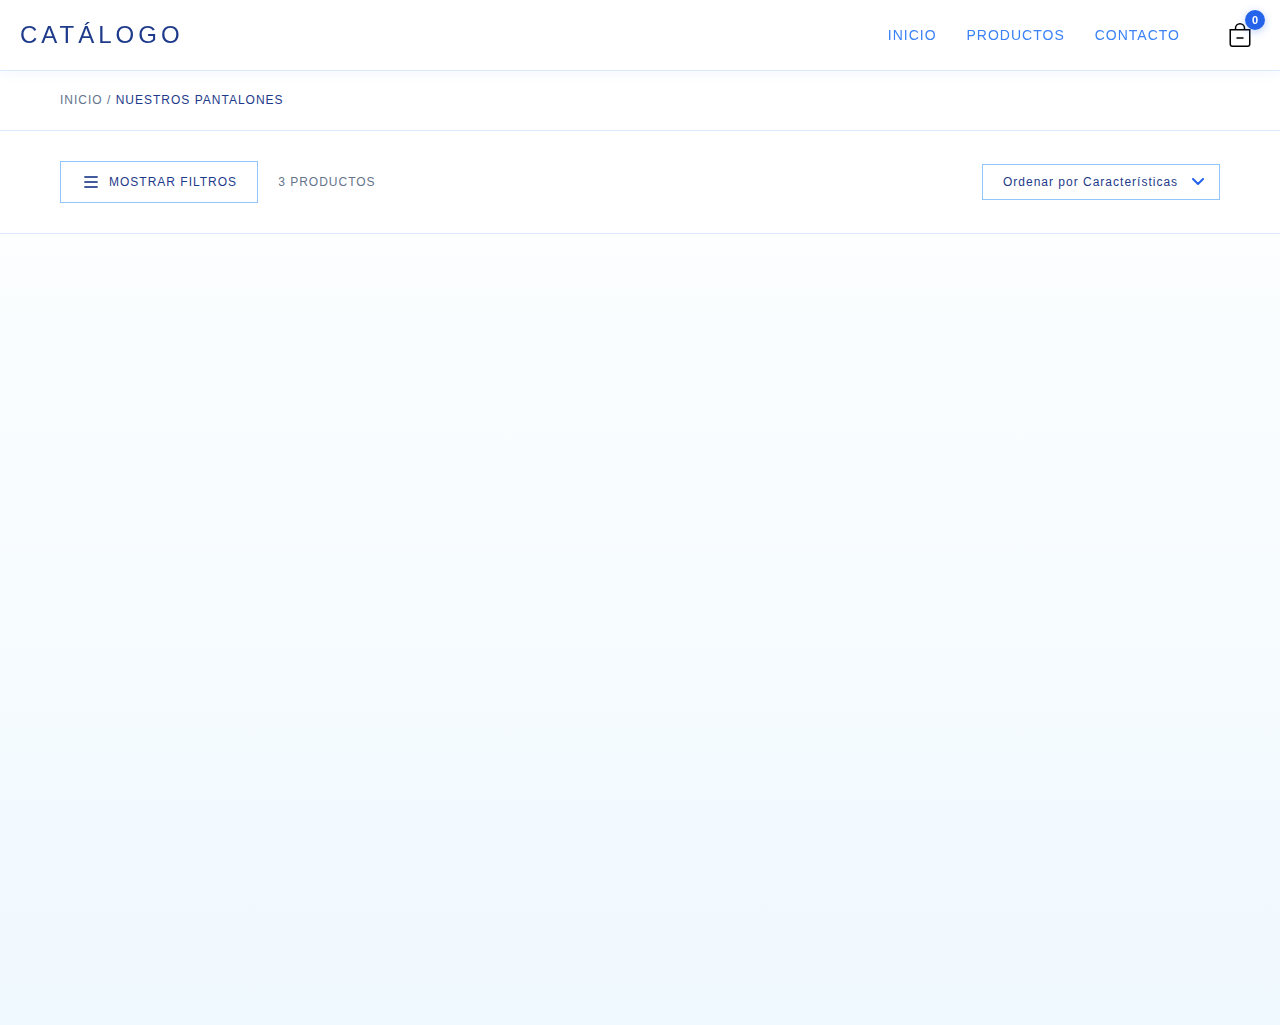
<file: pantalones.html>
<!DOCTYPE html>
<html lang="es">
<head>
    <meta charset="UTF-8">
    <meta name="viewport" content="width=device-width, initial-scale=1.0, maximum-scale=5.0, user-scalable=yes">
    <meta name="description" content="Nuestros Pantalones - Catálogo de Ropa">
    <title>Nuestros Pantalones - Catálogo de Ropa</title>
    <link rel="stylesheet" href="styles.css">
</head>
<body>
    <header>
        <div class="container">
            <h1 class="logo"><a href="index.html" style="text-decoration: none; color: inherit;">CATÁLOGO</a></h1>
            <nav>
                <ul class="nav-menu">
                    <li><a href="index.html">Inicio</a></li>
                    <li><a href="index.html#productos">Productos</a></li>
                    <li><a href="index.html#contacto">Contacto</a></li>
                </ul>
                <button class="cart-btn" id="cartBtn" aria-label="Ver carrito">
                    <img src="Image/carrito.svg" alt="Carrito" class="cart-icon">
                    <span class="cart-count" id="cartCount">0</span>
                </button>
            </nav>
        </div>
    </header>

    <main>
        <!-- Breadcrumb -->
        <section class="breadcrumb-section">
            <div class="container">
                <div class="breadcrumb">
                    <a href="index.html">Inicio</a> / <span>NUESTROS PANTALONES</span>
                </div>
            </div>
        </section>

        <!-- Filters and Sort -->
        <section class="catalog-controls">
            <div class="container">
                <div class="controls-wrapper">
                    <div class="controls-left">
                        <button class="filter-toggle-btn" id="filterToggle">
                            <svg width="20" height="20" viewBox="0 0 24 24" fill="none" stroke="currentColor" stroke-width="2">
                                <line x1="4" y1="6" x2="20" y2="6"></line>
                                <line x1="4" y1="12" x2="20" y2="12"></line>
                                <line x1="4" y1="18" x2="20" y2="18"></line>
                            </svg>
                            Mostrar filtros
                        </button>
                        <span class="products-count" id="productsCount">0 productos</span>
                    </div>
                    <div class="controls-right">
                        <select class="sort-select" id="sortSelect">
                            <option value="default">Ordenar por Características</option>
                            <option value="price-asc">Precio: Menor a Mayor</option>
                            <option value="price-desc">Precio: Mayor a Menor</option>
                            <option value="name-asc">Nombre: A-Z</option>
                            <option value="name-desc">Nombre: Z-A</option>
                        </select>
                    </div>
                </div>
            </div>
        </section>

        <!-- Products Grid -->
        <section class="catalog-products">
            <div class="container">
                <div class="catalog-grid" id="catalogGrid">
                    <!-- Los productos se cargarán dinámicamente -->
                </div>
            </div>
        </section>

        <!-- Sección de Detalle del Producto -->
        <section class="product-detail" id="productDetail" style="display: none;">
            <div class="container">
                <button class="close-detail-btn" id="closeDetailBtn">&times;</button>
                <div class="detail-content">
                    <div class="detail-images">
                        <div class="main-image-container">
                            <div class="main-image" id="mainImage"></div>
                        </div>
                        <div class="thumbnail-images" id="thumbnailImages">
                            <!-- Las miniaturas se cargarán dinámicamente -->
                        </div>
                    </div>
                    <div class="detail-info">
                        <div class="detail-category" id="detailCategory"></div>
                        <h2 class="detail-name" id="detailName"></h2>
                        <div class="detail-price" id="detailPrice"></div>
                        <div class="detail-description" id="detailDescription"></div>
                        <button class="detail-add-to-cart-btn" id="detailAddToCartBtn" aria-label="Agregar al carrito">
                            <img src="Image/carrito.svg" alt="Carrito" class="detail-cart-icon">
                            <span>Añadir al carrito</span>
                        </button>
                    </div>
                </div>
            </div>
        </section>
    </main>

    <footer>
        <div class="container">
            <p>&copy; 2024 Catálogo de Ropa. Todos los derechos reservados.</p>
        </div>
    </footer>

    <script src="script.js"></script>
    <script>
        // Configurar categoría para esta página
        const CATEGORIA_PAGINA = 'pantalones';
        document.addEventListener('DOMContentLoaded', () => {
            if (typeof renderizarCatalogoCompleto === 'function') {
                renderizarCatalogoCompleto(CATEGORIA_PAGINA);
            }
        });
    </script>

    <!-- Modal del Carrito -->
    <div class="cart-modal" id="cartModal">
        <div class="cart-modal-overlay"></div>
        <div class="cart-modal-content">
            <div class="cart-modal-header">
                <h2 class="cart-modal-title">CARRITO DE COMPRAS</h2>
                <button class="cart-close-btn" id="closeCartBtn" aria-label="Cerrar carrito">&times;</button>
            </div>
            <div class="cart-items" id="cartItems">
                <!-- Los items del carrito se cargarán dinámicamente -->
            </div>
            <div class="cart-footer">
                <div class="cart-total">
                    <span class="cart-total-label">Total:</span>
                    <span class="cart-total-amount" id="cartTotal">$0</span>
                </div>
                <button class="cart-checkout-btn" id="checkoutBtn">CONSULTAR TALLES</button>
            </div>
        </div>
    </div>
</body>
</html>
</file>
<file: styles.css>
* {
    margin: 0;
    padding: 0;
    box-sizing: border-box;
}

*,
*::before,
*::after {
    box-sizing: border-box;
}

:root {
    /* Colores base - Paleta azul, celeste y blanco */
    --color-white: #ffffff;
    --color-black: #1e3a8a;
    --color-off-white: #f0f9ff;
    --color-cream: #f8fafc;
    
    /* Tonos azules y celestes */
    --color-blue-light: #dbeafe;
    --color-blue-medium: #93c5fd;
    --color-blue-dark: #3b82f6;
    --color-blue-deep: #2563eb;
    --color-blue-deeper: #1e40af;
    
    /* Celestes */
    --color-sky-light: #e0f2fe;
    --color-sky-medium: #60a5fa;
    --color-sky-dark: #0ea5e9;
    
    /* Grises suaves con tono azulado */
    --color-gray-light: #f1f5f9;
    --color-gray-medium: #64748b;
    --color-gray-dark: #334155;
    --color-gray-border: #cbd5e1;
    --color-gray-subtle: #f8fafc;
    
    /* Acentos - azules vibrantes */
    --color-accent: #2563eb;
    --color-accent-hover: #1e40af;
    --color-accent-light: #3b82f6;
    --color-text-primary: #1e3a8a;
    --color-text-secondary: #3b82f6;
    --color-text-muted: #64748b;
    
    /* Sombras suaves con tono azulado */
    --shadow-sm: 0 2px 8px rgba(37, 99, 235, 0.08);
    --shadow-md: 0 4px 16px rgba(37, 99, 235, 0.12);
    --shadow-lg: 0 8px 24px rgba(37, 99, 235, 0.16);
}

body {
    font-family: -apple-system, BlinkMacSystemFont, 'Segoe UI', Roboto, 'Helvetica Neue', Arial, sans-serif;
    background: linear-gradient(180deg, #ffffff 0%, #f0f9ff 100%);
    color: var(--color-text-primary);
    line-height: 1.6;
    width: 100%;
    max-width: 100vw;
    overflow-x: hidden;
    box-sizing: border-box;
    margin: 0;
    padding: 0;
}

main {
    width: 100%;
    max-width: 100%;
    box-sizing: border-box;
    overflow-x: hidden;
}

/* Animaciones de Scroll */
@keyframes fadeInUp {
    from {
        opacity: 0;
        transform: translateY(30px);
    }
    to {
        opacity: 1;
        transform: translateY(0);
    }
}

@keyframes fadeIn {
    from {
        opacity: 0;
    }
    to {
        opacity: 1;
    }
}

@keyframes slideInLeft {
    from {
        opacity: 0;
        transform: translateX(-30px);
    }
    to {
        opacity: 1;
        transform: translateX(0);
    }
}

@keyframes slideInRight {
    from {
        opacity: 0;
        transform: translateX(30px);
    }
    to {
        opacity: 1;
        transform: translateX(0);
    }
}

@keyframes scaleIn {
    from {
        opacity: 0;
        transform: scale(0.9);
    }
    to {
        opacity: 1;
        transform: scale(1);
    }
}

/* Animación de parpadeo neon - efecto LED que falla */
@keyframes flicker {
    0% {
        opacity: 1;
    }
    1% {
        opacity: 0;
    }
    2% {
        opacity: 1;
    }
    3% {
        opacity: 0;
    }
    4% {
        opacity: 1;
    }
    5% {
        opacity: 0;
    }
    6% {
        opacity: 1;
    }
    7% {
        opacity: 0;
    }
    8% {
        opacity: 1;
    }
    15% {
        opacity: 1;
    }
    16% {
        opacity: 0;
    }
    17% {
        opacity: 1;
    }
    18% {
        opacity: 0;
    }
    19% {
        opacity: 1;
    }
    30% {
        opacity: 1;
    }
    31% {
        opacity: 0;
    }
    32% {
        opacity: 1;
    }
    50% {
        opacity: 1;
    }
    51% {
        opacity: 0;
    }
    52% {
        opacity: 1;
    }
    53% {
        opacity: 0;
    }
    54% {
        opacity: 1;
    }
    70% {
        opacity: 1;
    }
    71% {
        opacity: 0;
    }
    72% {
        opacity: 1;
    }
    85% {
        opacity: 1;
    }
    86% {
        opacity: 0;
    }
    87% {
        opacity: 1;
    }
    88% {
        opacity: 0;
    }
    89% {
        opacity: 1;
    }
    100% {
        opacity: 1;
    }
}

/* Clases para animaciones */
.animate-on-scroll {
    opacity: 0;
}

.animate-fade-in-up {
    animation: fadeInUp 0.8s ease-out forwards;
}

.animate-fade-in {
    animation: fadeIn 0.8s ease-out forwards;
}

.animate-slide-in-left {
    animation: slideInLeft 0.8s ease-out forwards;
}

.animate-slide-in-right {
    animation: slideInRight 0.8s ease-out forwards;
}

.animate-scale-in {
    animation: scaleIn 0.6s ease-out forwards;
}

/* Delay para animaciones escalonadas */
.animate-delay-1 {
    animation-delay: 0.1s;
}

.animate-delay-2 {
    animation-delay: 0.2s;
}

.animate-delay-3 {
    animation-delay: 0.3s;
}

.animate-delay-4 {
    animation-delay: 0.4s;
}

.container {
    max-width: 1200px;
    margin: 0 auto;
    padding: 0 20px;
    width: 100%;
    box-sizing: border-box;
}

@media (max-width: 480px) {
    .container {
        padding: 0 15px;
    }
}

/* Header */
header {
    background-color: var(--color-white);
    border-bottom: 1px solid var(--color-blue-light);
    padding: 15px 0;
    position: sticky;
    top: 0;
    z-index: 100;
    box-shadow: 0 2px 12px rgba(37, 99, 235, 0.06);
    width: 100%;
}

header .container {
    display: flex;
    justify-content: space-between;
    align-items: center;
    flex-wrap: wrap;
    width: 100%;
    max-width: 100%;
    box-sizing: border-box;
}

header nav {
    display: flex;
    align-items: center;
    gap: 20px;
}

.logo {
    font-size: 24px;
    font-weight: 300;
    letter-spacing: 4px;
    color: var(--color-text-primary);
}

.nav-menu {
    display: flex;
    list-style: none;
    gap: 30px;
    margin: 0;
    padding: 0;
}

.nav-menu li {
    margin: 0;
}

.nav-menu a {
    text-decoration: none;
    color: var(--color-text-secondary);
    font-size: 14px;
    letter-spacing: 1px;
    text-transform: uppercase;
    transition: color 0.3s ease;
    white-space: nowrap;
}

.nav-menu a:hover,
.nav-menu a.active {
    color: var(--color-text-primary);
}

/* Botón de Carrito */
.cart-btn {
    background: none;
    border: none;
    cursor: pointer;
    position: relative;
    display: flex;
    align-items: center;
    justify-content: center;
    padding: 8px;
    transition: transform 0.3s ease;
    margin-left: 20px;
}

.cart-btn:hover {
    transform: scale(1.1);
}

.cart-icon {
    width: 24px;
    height: 24px;
    color: var(--color-accent);
}

.cart-count {
    position: absolute;
    top: -5px;
    right: -5px;
    background: linear-gradient(135deg, var(--color-accent) 0%, var(--color-blue-deep) 100%);
    color: var(--color-white);
    border-radius: 50%;
    width: 20px;
    height: 20px;
    display: flex;
    align-items: center;
    justify-content: center;
    font-size: 11px;
    font-weight: 600;
    box-shadow: 0 2px 8px rgba(37, 99, 235, 0.3);
}

@media (max-width: 480px) {
    .cart-btn {
        margin-left: 0;
    }
    
    header nav {
        margin-left: auto;
    }

    .cart-icon {
        width: 20px;
        height: 20px;
    }

    .cart-count {
        width: 18px;
        height: 18px;
        font-size: 10px;
    }
}

/* Hero Section */
.hero {
    padding: 80px 0;
    text-align: center;
    background: linear-gradient(135deg, #ffffff 0%, #e0f2fe 50%, #dbeafe 100%);
    background-image: url('Image/banner.jpeg');
    background-size: 400px auto;
    background-position: center center;
    background-repeat: no-repeat;
    display: flex;
    align-items: center;
    justify-content: center;
    width: 100%;
    max-width: 100%;
    box-sizing: border-box;
    position: relative;
}

.hero::before {
    content: '';
    position: absolute;
    top: 0;
    left: 0;
    right: 0;
    bottom: 0;
    background: rgba(0, 0, 0, 0.7);
    z-index: 1;
    pointer-events: none;
}

.hero .container {
    display: flex;
    flex-direction: column;
    align-items: center;
    justify-content: center;
    width: 100%;
    max-width: 100%;
    box-sizing: border-box;
    position: relative;
    z-index: 2;
}

.hero h2 {
    font-size: 48px;
    font-weight: 300;
    letter-spacing: 8px;
    margin-bottom: 10px;
    color: #fff;
    text-transform: uppercase;
    opacity: 1;
    /* EFECTO NEÓN */
    text-shadow:
        0 0 5px #0ff,
        0 0 10px #0ff,
        0 0 20px #0ff,
        0 0 40px #0ff,
        0 0 80px #0ff;
    /* ANIMACIÓN DE FALLA - parpadeo cada 2 segundos */
    animation: flicker 2s infinite;
}

.hero p {
    opacity: 1;
}

.hero p {
    font-size: 16px;
    color: #fff;
    letter-spacing: 2px;
    text-transform: uppercase;
    opacity: 1;
    /* EFECTO NEÓN MÁS SUAVE */
    text-shadow:
        0 0 3px #0ff,
        0 0 6px #0ff,
        0 0 12px #0ff,
        0 0 24px #0ff;
    /* ANIMACIÓN DE FALLA - parpadeo cada 2 segundos */
    animation: flicker 2s infinite;
    animation-delay: 0.2s;
}

@media (max-width: 768px) {
    .hero {
        min-height: 40vh;
        aspect-ratio: 16 / 9;
    }

    .hero .container {
        padding: 50px 20px;
    }
}

@media (max-width: 480px) {
    .hero {
        padding: 20px 0;
        min-height: auto;
    }
}

/* Filters */
.filters {
    padding: 40px 0;
    background: linear-gradient(180deg, #f0f9ff 0%, #ffffff 100%);
    border-bottom: 1px solid var(--color-blue-light);
}

.filter-group {
    opacity: 0;
    display: flex;
    justify-content: center;
    align-items: center;
    gap: 10px;
    flex-wrap: wrap;
    width: 100%;
    max-width: 100%;
    box-sizing: border-box;
    margin: 0 auto;
    padding: 0;
}

.filter-btn {
    background-color: var(--color-white);
    border: 1px solid var(--color-blue-medium);
    padding: 10px 24px;
    font-size: 12px;
    letter-spacing: 1px;
    text-transform: uppercase;
    color: var(--color-text-secondary);
    cursor: pointer;
    transition: all 0.3s ease;
    white-space: nowrap;
    min-width: fit-content;
    text-decoration: none;
    display: inline-block;
}

.filter-btn:hover {
    background: linear-gradient(135deg, var(--color-accent) 0%, var(--color-blue-deep) 100%);
    color: var(--color-white);
    border-color: var(--color-accent);
    box-shadow: var(--shadow-md);
    transform: translateY(-2px);
}

.filter-btn.active {
    background: linear-gradient(135deg, var(--color-accent) 0%, var(--color-blue-deep) 100%);
    color: var(--color-white);
    border-color: var(--color-accent);
    box-shadow: var(--shadow-md);
}

@media (max-width: 768px) {
    .filters {
        padding: 30px 0;
    }
}

@media (max-width: 480px) {
    .filters {
        padding: 25px 0;
    }
}

/* Products Grid */
.products {
    padding: 60px 0;
    min-height: 60vh;
    position: relative;
    display: flex;
    flex-direction: column;
    align-items: center;
    width: 100%;
    max-width: 100%;
    box-sizing: border-box;
    overflow-x: hidden;
}

.category-section {
    margin-bottom: 80px;
    display: flex;
    flex-direction: column;
    align-items: center;
    justify-content: center;
    width: 100%;
    max-width: 100%;
    box-sizing: border-box;
    padding: 0;
}

.category-section:last-child {
    margin-bottom: 0;
}

.category-title {
    font-size: 28px;
    font-weight: 300;
    letter-spacing: 4px;
    color: var(--color-text-primary);
    margin-bottom: 30px;
    text-transform: uppercase;
    opacity: 0;
    text-align: center;
    width: 100%;
    display: block;
}

.products-carousel-wrapper {
    position: relative;
    display: flex;
    align-items: center;
    justify-content: center;
    gap: 20px;
    width: 100%;
    max-width: 100%;
    margin: 0 auto;
    padding: 0;
    box-sizing: border-box;
}

.products-carousel {
    display: flex;
    gap: 30px;
    overflow-x: auto;
    scroll-behavior: smooth;
    scrollbar-width: none;
    -ms-overflow-style: none;
    flex: 1;
    padding: 20px 0;
    -webkit-overflow-scrolling: touch;
    justify-content: flex-start;
    align-items: center;
    min-width: 0;
    box-sizing: border-box;
}

/* Centrar productos cuando caben todos en pantalla - se maneja con JS */
.products-carousel.centered {
    justify-content: center;
}

.products-carousel::-webkit-scrollbar {
    display: none;
}

.carousel-btn {
    background-color: var(--color-white);
    border: 1px solid var(--color-blue-medium);
    width: 50px;
    height: 50px;
    border-radius: 50%;
    display: flex;
    align-items: center;
    justify-content: center;
    cursor: pointer;
    transition: all 0.3s ease;
    color: var(--color-accent);
    flex-shrink: 0;
    z-index: 10;
    box-shadow: var(--shadow-sm);
    position: relative;
    margin: 0;
}

.carousel-btn:hover {
    background: linear-gradient(135deg, var(--color-accent) 0%, var(--color-blue-deep) 100%);
    color: var(--color-white);
    border-color: var(--color-accent);
    transform: scale(1.1);
    box-shadow: var(--shadow-md);
}

.carousel-btn:active {
    transform: scale(0.95);
}

.carousel-btn svg {
    width: 20px;
    height: 20px;
}

.products-grid {
    display: flex;
    gap: 30px;
    min-width: fit-content;
    justify-content: center;
    align-items: center;
}

/* Grid completo para chaquetas y accesorios */
.products-grid-full {
    display: grid !important;
    grid-template-columns: repeat(auto-fill, minmax(280px, 1fr));
    gap: 30px;
    overflow-x: visible !important;
    padding: 20px;
    max-width: 1400px;
    width: 100%;
    justify-items: center;
    margin: 0 auto;
}

.products-carousel-wrapper.grid-mode {
    max-width: 100%;
    width: 100%;
    padding: 0 20px;
    display: flex;
    justify-content: center;
    align-items: center;
    margin: 0 auto;
}

.products-carousel-wrapper.grid-mode .products-carousel {
    width: 100%;
    max-width: 100%;
    margin: 0 auto;
}

@media (max-width: 1200px) {
    .products-grid-full {
        grid-template-columns: repeat(auto-fill, minmax(250px, 1fr));
        gap: 25px;
        justify-items: center;
        max-width: 100%;
    }
}

@media (max-width: 768px) {
    .products-grid-full {
        grid-template-columns: repeat(auto-fill, minmax(200px, 1fr));
        gap: 20px;
        padding: 15px;
        justify-items: center;
        max-width: 100%;
    }
    
    .products-carousel-wrapper.grid-mode {
        padding: 0 15px;
        justify-content: center;
    }
}

@media (max-width: 480px) {
    .products-grid-full {
        grid-template-columns: repeat(auto-fill, minmax(160px, 1fr));
        gap: 15px;
        padding: 10px;
        justify-items: center;
        max-width: 100%;
    }
    
    .products-carousel-wrapper.grid-mode {
        padding: 0 10px;
        justify-content: center;
    }
    
    .products-grid-full .product-card {
        min-width: 100%;
        max-width: 100%;
    }
}

@media (max-width: 768px) {
    .products {
        padding: 40px 0;
    }

    .category-section {
        margin-bottom: 60px;
        align-items: center;
        justify-content: center;
    }

    .category-title {
        font-size: 22px;
        letter-spacing: 3px;
        margin-bottom: 20px;
        text-align: center;
    }

    .products-carousel-wrapper {
        gap: 10px;
        padding: 0 10px;
        box-sizing: border-box;
    }
    
    .products-carousel {
        padding: 20px 10px;
    }

    .carousel-btn {
        width: 40px;
        height: 40px;
    }

    .carousel-btn svg {
        width: 16px;
        height: 16px;
    }

    .products-carousel {
        gap: 20px;
    }

    .product-card {
        min-width: 240px;
        max-width: 240px;
    }
}

@media (max-width: 480px) {
    .products {
        padding: 30px 0;
    }

    .category-section {
        margin-bottom: 50px;
        align-items: center;
        justify-content: center;
    }

    .category-title {
        font-size: 18px;
        letter-spacing: 2px;
        margin-bottom: 15px;
        text-align: center;
    }

    .products-carousel-wrapper {
        gap: 0;
        padding: 0;
        box-sizing: border-box;
        width: 100%;
        max-width: 100%;
        position: relative;
    }
    
    .products-carousel {
        padding: 20px 50px;
        justify-content: flex-start;
        scroll-snap-type: x mandatory;
        -webkit-overflow-scrolling: touch;
        overflow-x: auto;
        scroll-padding: 0 50px;
        width: 100%;
    }

    .carousel-btn {
        width: 35px;
        height: 35px;
        flex-shrink: 0;
        z-index: 10;
        position: absolute;
        top: 50%;
        transform: translateY(-50%);
    }

    .carousel-btn-left {
        left: 5px;
    }

    .carousel-btn-right {
        right: 5px;
    }

    .carousel-btn svg {
        width: 14px;
        height: 14px;
    }

    .products-carousel {
        gap: 20px;
    }

    .product-card {
        min-width: calc(100vw - 100px);
        max-width: calc(100vw - 100px);
        width: calc(100vw - 100px);
        scroll-snap-align: center;
        flex-shrink: 0;
    }
}

.product-card {
    background-color: var(--color-white);
    border: 1px solid var(--color-blue-light);
    overflow: hidden;
    transition: transform 0.3s ease, box-shadow 0.3s ease, border-color 0.3s ease;
    cursor: pointer;
    opacity: 0;
    min-width: 280px;
    max-width: 280px;
    flex-shrink: 0;
    box-shadow: var(--shadow-sm);
}

.product-card:hover {
    transform: translateY(-5px);
    box-shadow: 0 8px 32px rgba(37, 99, 235, 0.2);
    border-color: var(--color-blue-medium);
}

.product-image {
    width: 100%;
    height: 350px;
    background: linear-gradient(135deg, #f0f9ff 0%, #e0f2fe 100%);
    display: flex;
    align-items: center;
    justify-content: center;
    position: relative;
    overflow: hidden;
}

.product-image img {
    width: 100%;
    height: 100%;
    object-fit: cover;
    object-position: center;
}

.product-info {
    padding: 24px;
}

.product-category {
    font-size: 11px;
    letter-spacing: 2px;
    text-transform: uppercase;
    color: var(--color-text-muted);
    margin-bottom: 8px;
}

.product-name {
    font-size: 18px;
    font-weight: 400;
    color: var(--color-text-primary);
    margin-bottom: 12px;
    letter-spacing: 0.5px;
}

.product-price {
    font-size: 16px;
    color: var(--color-text-primary);
    font-weight: 300;
    letter-spacing: 1px;
}

@media (max-width: 480px) {
    .product-info {
        padding: 20px;
    }

    .product-name {
        font-size: 16px;
    }

    .product-price {
        font-size: 14px;
    }
}

/* Product Detail Section */
.product-detail {
    background-color: var(--color-white);
    padding: 60px 0;
    border-top: 1px solid var(--color-gray-border);
    margin-top: 40px;
}

.close-detail-btn {
    background: none;
    border: none;
    font-size: 36px;
    color: var(--color-gray-dark);
    cursor: pointer;
    float: right;
    line-height: 1;
    padding: 0;
    width: 40px;
    height: 40px;
    display: flex;
    align-items: center;
    justify-content: center;
    transition: color 0.3s ease;
    margin-bottom: 20px;
}

.close-detail-btn:hover {
    color: var(--color-accent);
}

.detail-content {
    display: grid;
    grid-template-columns: 1fr 1fr;
    gap: 60px;
    clear: both;
    padding-top: 20px;
}

.detail-images {
    display: flex;
    flex-direction: column;
    gap: 20px;
}

.main-image-container {
    width: 100%;
}

.main-image {
    width: 100%;
    height: 600px;
    background: linear-gradient(135deg, #f0f9ff 0%, #e0f2fe 100%);
    display: flex;
    align-items: center;
    justify-content: center;
    position: relative;
    overflow: hidden;
    border: 1px solid var(--color-blue-light);
}

.main-image img {
    width: 100%;
    height: 100%;
    object-fit: cover;
    object-position: center;
}

.thumbnail-images {
    display: flex;
    gap: 15px;
    overflow-x: auto;
    padding: 10px 0;
    -webkit-overflow-scrolling: touch;
    scrollbar-width: thin;
    scrollbar-color: var(--color-blue-medium) var(--color-blue-light);
}

.thumbnail-images::-webkit-scrollbar {
    height: 4px;
}

.thumbnail-images::-webkit-scrollbar-track {
    background: var(--color-blue-light);
}

.thumbnail-images::-webkit-scrollbar-thumb {
    background: var(--color-blue-medium);
    border-radius: 2px;
}

.thumbnail {
    min-width: 120px;
    height: 120px;
    background: linear-gradient(135deg, #f0f9ff 0%, #e0f2fe 100%);
    border: 2px solid var(--color-blue-light);
    display: flex;
    align-items: center;
    justify-content: center;
    cursor: pointer;
    transition: all 0.3s ease;
    position: relative;
    overflow: hidden;
    flex-shrink: 0;
}

.thumbnail img {
    width: 100%;
    height: 100%;
    object-fit: cover;
    object-position: center;
}

.thumbnail:hover {
    border-color: var(--color-accent);
    transform: scale(1.05);
}

.thumbnail.active {
    border-color: var(--color-accent);
    border-width: 2px;
    box-shadow: 0 0 0 2px var(--color-blue-light);
}

.detail-info {
    display: flex;
    flex-direction: column;
    gap: 20px;
}

.detail-category {
    font-size: 11px;
    letter-spacing: 2px;
    text-transform: uppercase;
    color: var(--color-gray-medium);
}

.detail-name {
    font-size: 36px;
    font-weight: 300;
    letter-spacing: 2px;
    color: var(--color-text-primary);
    margin: 0;
}

.detail-price-wrapper {
    display: flex;
    align-items: center;
    gap: 20px;
    flex-wrap: wrap;
}

.detail-price {
    font-size: 24px;
    color: var(--color-accent);
    font-weight: 300;
    letter-spacing: 1px;
    margin: 0;
}

.detail-add-to-cart-btn {
    display: flex;
    align-items: center;
    gap: 10px;
    padding: 12px 24px;
    background: linear-gradient(135deg, var(--color-accent) 0%, var(--color-blue-deep) 100%);
    border: none;
    color: var(--color-white);
    font-size: 14px;
    font-weight: 500;
    letter-spacing: 1px;
    margin-top: 20px;
    text-transform: uppercase;
    cursor: pointer;
    transition: all 0.3s ease;
    border-radius: 8px;
    box-shadow: var(--shadow-md);
}

.detail-add-to-cart-btn:hover {
    transform: translateY(-2px);
    box-shadow: var(--shadow-lg);
}

.detail-add-to-cart-btn:active {
    transform: translateY(0);
}

.detail-cart-icon {
    width: 20px;
    height: 20px;
    fill: currentColor;
}

.detail-description {
    font-size: 16px;
    line-height: 1.8;
    color: var(--color-text-muted);
    margin-top: 10px;
}

/* Responsive para Product Detail */
@media (max-width: 968px) {
    .detail-content {
        grid-template-columns: 1fr;
        gap: 40px;
    }

    .main-image {
        height: 500px;
    }
}

@media (max-width: 768px) {
    .product-detail {
        padding: 40px 0;
    }

    .detail-content {
        gap: 30px;
    }

    .main-image {
        height: 400px;
    }

    .detail-name {
        font-size: 28px;
    }

    .detail-price {
        font-size: 20px;
    }

    .detail-price-wrapper {
        flex-direction: column;
        align-items: flex-start;
        gap: 15px;
    }

    .detail-add-to-cart-btn {
        width: 100%;
        justify-content: center;
    }

    .thumbnail {
        min-width: 100px;
        height: 100px;
    }
}

@media (max-width: 480px) {
    .product-detail {
        padding: 30px 0;
    }

    .close-detail-btn {
        font-size: 28px;
        width: 35px;
        height: 35px;
    }

    .detail-content {
        gap: 25px;
    }

    .main-image {
        height: 300px;
    }

    .main-image span {
        font-size: 12px;
    }

    .detail-name {
        font-size: 22px;
        letter-spacing: 1px;
    }

    .detail-price {
        font-size: 18px;
    }

    .detail-price-wrapper {
        flex-direction: column;
        align-items: flex-start;
        gap: 12px;
    }

    .detail-add-to-cart-btn {
        width: 100%;
        padding: 10px 20px;
        font-size: 13px;
    }

    .detail-cart-icon {
        width: 18px;
        height: 18px;
    }

    .detail-description {
        font-size: 14px;
        line-height: 1.6;
    }

    .thumbnail {
        min-width: 80px;
        height: 80px;
    }


    .thumbnail-images {
        gap: 10px;
    }
}

/* Contact Section */
.contact-section {
    padding: 80px 0;
    background: linear-gradient(180deg, #ffffff 0%, #f0f9ff 100%);
    border-top: 1px solid var(--color-blue-light);
    opacity: 0;
}

.contact-section.animate-fade-in-up {
    opacity: 1;
}

.contact-title {
    font-size: 32px;
    font-weight: 300;
    letter-spacing: 4px;
    color: var(--color-text-primary);
    text-align: center;
    margin-bottom: 15px;
    text-transform: uppercase;
}

.contact-subtitle {
    font-size: 16px;
    color: var(--color-text-muted);
    text-align: center;
    margin-bottom: 40px;
    letter-spacing: 1px;
}

.contact-links {
    display: flex;
    justify-content: center;
    align-items: center;
    gap: 40px;
    flex-wrap: wrap;
}

.contact-link {
    display: flex;
    flex-direction: column;
    align-items: center;
    justify-content: center;
    gap: 15px;
    padding: 30px 40px;
    background-color: var(--color-white);
    border: 2px solid var(--color-blue-medium);
    border-radius: 12px;
    text-decoration: none;
    color: var(--color-text-primary);
    transition: all 0.3s ease;
    min-width: 180px;
    box-shadow: var(--shadow-sm);
}

.contact-link:hover {
    transform: translateY(-5px);
    box-shadow: var(--shadow-md);
    border-color: var(--color-accent);
    background: linear-gradient(135deg, var(--color-white) 0%, var(--color-off-white) 100%);
}

.contact-link.contact-whatsapp:hover {
    border-color: #25D366;
    background: linear-gradient(135deg, #ffffff 0%, #dcf8c6 100%);
}

.contact-link.contact-instagram:hover {
    border-color: #E4405F;
    background: linear-gradient(135deg, #ffffff 0%, #fce4ec 100%);
}

.contact-icon {
    width: 48px;
    height: 48px;
    color: var(--color-accent);
    transition: transform 0.3s ease;
}

.contact-link:hover .contact-icon {
    transform: scale(1.1);
}

.contact-link.contact-whatsapp .contact-icon {
    color: #25D366;
}

.contact-link.contact-instagram .contact-icon {
    color: #E4405F;
}

.contact-link span {
    font-size: 16px;
    font-weight: 500;
    letter-spacing: 1px;
    text-transform: uppercase;
}

@media (max-width: 768px) {
    .contact-section {
        padding: 60px 0;
    }

    .contact-title {
        font-size: 24px;
        letter-spacing: 3px;
    }

    .contact-subtitle {
        font-size: 14px;
        margin-bottom: 30px;
    }

    .contact-links {
        gap: 20px;
    }

    .contact-link {
        padding: 25px 30px;
        min-width: 150px;
    }

    .contact-icon {
        width: 40px;
        height: 40px;
    }

    .contact-link span {
        font-size: 14px;
    }
}

@media (max-width: 480px) {
    .contact-section {
        padding: 50px 0;
    }

    .contact-title {
        font-size: 20px;
        letter-spacing: 2px;
    }

    .contact-subtitle {
        font-size: 13px;
        margin-bottom: 25px;
    }

    .contact-links {
        flex-direction: column;
        gap: 15px;
        width: 100%;
    }

    .contact-link {
        width: 100%;
        max-width: 280px;
        padding: 20px;
    }

    .contact-icon {
        width: 36px;
        height: 36px;
    }

    .contact-link span {
        font-size: 13px;
    }
}

/* Categories Grid Section */
.categories-grid {
    padding: 80px 0;
    background-color: var(--color-white);
}

.categories-wrapper {
    display: grid;
    grid-template-columns: repeat(2, 1fr);
    gap: 20px;
    max-width: 1400px;
    margin: 0 auto;
}

.category-tile {
    position: relative;
    width: 100%;
    height: 400px;
    overflow: hidden;
    display: flex;
    align-items: center;
    justify-content: center;
    text-decoration: none;
    transition: transform 0.3s ease, box-shadow 0.3s ease;
    cursor: pointer;
}

.category-tile:hover {
    transform: translateY(-5px);
    box-shadow: 0 10px 30px rgba(0, 0, 0, 0.2);
}

.category-tile-1 {
    background: linear-gradient(135deg, rgba(37, 99, 235, 0.4) 0%, rgba(30, 64, 175, 0.5) 100%);
    background-image: url('Image/Nuevos ingresos.jpg');
    background-size: cover;
    background-position: center;
    background-blend-mode: overlay;
    position: relative;
}

.category-tile-1::before {
    content: '';
    position: absolute;
    top: 0;
    left: 0;
    right: 0;
    bottom: 0;
    background: rgba(0, 0, 0, 0.6);
    z-index: 1;
    pointer-events: none;
}

.category-tile-2 {
    background: linear-gradient(135deg, rgba(224, 242, 254, 0.5) 0%, rgba(219, 234, 254, 0.6) 100%);
    background-image: url('Image/coming soo.jpg');
    background-size: cover;
    background-position: center;
    background-blend-mode: overlay;
    position: relative;
}

.category-tile-2::before {
    content: '';
    position: absolute;
    top: 0;
    left: 0;
    right: 0;
    bottom: 0;
    background: rgba(0, 0, 0, 0.6);
    z-index: 1;
    pointer-events: none;
}

.category-tile-3 {
    background: linear-gradient(135deg, rgba(37, 99, 235, 0.4) 0%, rgba(30, 64, 175, 0.5) 100%);
    background-image: url('Image/coming soo.jpg');
    background-size: cover;
    background-position: center;
    background-blend-mode: overlay;
    position: relative;
}

.category-tile-3::before {
    content: '';
    position: absolute;
    top: 0;
    left: 0;
    right: 0;
    bottom: 0;
    background: rgba(0, 0, 0, 0.6);
    z-index: 1;
    pointer-events: none;
}

.category-tile-4 {
    background: linear-gradient(135deg, #2563eb 0%, #1e40af 100%);
}

.category-tile-content {
    position: relative;
    z-index: 2;
    text-align: center;
    padding: 40px;
}

.category-tile-1 .category-tile-content {
    z-index: 2;
}

.category-tile-2 .category-tile-content {
    z-index: 2;
}

.category-tile-3 .category-tile-content {
    z-index: 2;
}

.category-tile-title {
    font-size: 32px;
    font-weight: 700;
    letter-spacing: 4px;
    color: var(--color-white);
    text-transform: uppercase;
    margin: 0;
    text-shadow: 2px 2px 4px rgba(0, 0, 0, 0.5);
}

.category-tile-subtitle {
    font-size: 18px;
    font-weight: 300;
    letter-spacing: 2px;
    color: var(--color-white);
    text-transform: uppercase;
    margin: 10px 0 0 0;
    text-shadow: 2px 2px 4px rgba(0, 0, 0, 0.5);
}

.category-tile-2 .category-tile-title {
    color: var(--color-white);
    text-shadow: 2px 2px 4px rgba(0, 0, 0, 0.5);
}

.category-tile.coming-soon {
    cursor: not-allowed;
    opacity: 0.7;
}

.category-tile.coming-soon:hover {
    transform: none;
    box-shadow: none;
}

.coming-soon-text {
    font-size: 14px;
    font-weight: 300;
    letter-spacing: 3px;
    color: var(--color-white);
    text-transform: uppercase;
    margin: 15px 0 0 0;
    text-shadow: 2px 2px 4px rgba(0, 0, 0, 0.5);
    opacity: 0.8;
}

@media (max-width: 768px) {
    .categories-grid {
        padding: 60px 0;
    }
    
    .categories-wrapper {
        grid-template-columns: 1fr;
        gap: 15px;
    }
    
    .category-tile {
        height: 300px;
    }
    
    .category-tile-title {
        font-size: 24px;
        letter-spacing: 3px;
    }
    
    .category-tile-subtitle {
        font-size: 14px;
    }
}

@media (max-width: 480px) {
    .categories-grid {
        padding: 40px 0;
    }
    
    .category-tile {
        height: 250px;
    }
    
    .category-tile-title {
        font-size: 20px;
        letter-spacing: 2px;
    }
}

/* Catalog Pages Styles */
.breadcrumb-section {
    padding: 20px 0;
    background-color: var(--color-white);
    border-bottom: 1px solid var(--color-blue-light);
}

.breadcrumb {
    font-size: 12px;
    letter-spacing: 1px;
    color: var(--color-gray-medium);
    text-transform: uppercase;
}

.breadcrumb a {
    color: var(--color-gray-medium);
    text-decoration: none;
    transition: color 0.3s ease;
}

.breadcrumb a:hover {
    color: var(--color-accent);
}

.breadcrumb span {
    color: var(--color-text-primary);
}

.catalog-controls {
    padding: 30px 0;
    background-color: var(--color-white);
    border-bottom: 1px solid var(--color-blue-light);
}

.filters-panel {
    margin-top: 20px;
    padding-top: 20px;
    border-top: 1px solid var(--color-blue-light);
    animation: fadeInUp 0.3s ease;
}

.filters-panel .filter-group {
    opacity: 1;
    display: flex;
    justify-content: flex-start;
    align-items: center;
    gap: 10px;
    flex-wrap: wrap;
    width: 100%;
    max-width: 100%;
    box-sizing: border-box;
    margin: 0;
    padding: 0;
}

.controls-wrapper {
    display: flex;
    justify-content: space-between;
    align-items: center;
    flex-wrap: wrap;
    gap: 20px;
}

.controls-left {
    display: flex;
    align-items: center;
    gap: 20px;
}

.filter-toggle-btn {
    display: flex;
    align-items: center;
    gap: 8px;
    background-color: var(--color-white);
    border: 1px solid var(--color-blue-medium);
    padding: 10px 20px;
    font-size: 12px;
    letter-spacing: 1px;
    text-transform: uppercase;
    color: var(--color-text-primary);
    cursor: pointer;
    transition: all 0.3s ease;
}

.filter-toggle-btn:hover {
    background: linear-gradient(135deg, var(--color-accent) 0%, var(--color-blue-deep) 100%);
    color: var(--color-white);
    border-color: var(--color-accent);
}

.products-count {
    font-size: 12px;
    letter-spacing: 1px;
    color: var(--color-gray-medium);
    text-transform: uppercase;
}

.controls-right {
    display: flex;
    align-items: center;
}

.sort-select {
    background-color: var(--color-white);
    border: 1px solid var(--color-blue-medium);
    padding: 10px 40px 10px 20px;
    font-size: 12px;
    letter-spacing: 1px;
    color: var(--color-text-primary);
    cursor: pointer;
    appearance: none;
    background-image: url("data:image/svg+xml,%3Csvg width='12' height='8' viewBox='0 0 12 8' fill='none' xmlns='http://www.w3.org/2000/svg'%3E%3Cpath d='M1 1L6 6L11 1' stroke='%232563eb' stroke-width='2' stroke-linecap='round' stroke-linejoin='round'/%3E%3C/svg%3E");
    background-repeat: no-repeat;
    background-position: right 15px center;
    transition: all 0.3s ease;
}

.sort-select:hover {
    border-color: var(--color-accent);
}

.sort-select:focus {
    outline: none;
    border-color: var(--color-accent);
}

.catalog-products {
    padding: 60px 0;
    min-height: 60vh;
}

.catalog-grid {
    display: grid;
    grid-template-columns: repeat(auto-fill, minmax(280px, 1fr));
    gap: 30px;
    max-width: 1400px;
    margin: 0 auto;
    justify-items: center;
}

.catalog-grid .product-card {
    min-width: 100%;
    max-width: 100%;
    width: 100%;
}

@media (max-width: 1200px) {
    .catalog-grid {
        grid-template-columns: repeat(auto-fill, minmax(250px, 1fr));
        gap: 25px;
    }
}

@media (max-width: 768px) {
    .catalog-controls {
        padding: 20px 0;
    }
    
    .controls-wrapper {
        flex-direction: column;
        align-items: flex-start;
    }
    
    .controls-left,
    .controls-right {
        width: 100%;
    }
    
    .sort-select {
        width: 100%;
    }
    
    .catalog-grid {
        grid-template-columns: repeat(auto-fill, minmax(200px, 1fr));
        gap: 20px;
    }
}

@media (max-width: 480px) {
    .catalog-grid {
        grid-template-columns: repeat(auto-fill, minmax(160px, 1fr));
        gap: 15px;
    }
}

/* Footer */
footer {
    background: linear-gradient(135deg, #2563eb 0%, #1e40af 100%);
    color: var(--color-white);
    padding: 40px 0;
    text-align: center;
    margin-top: 80px;
    opacity: 0;
    display: flex;
    align-items: center;
    justify-content: center;
    width: 100%;
    max-width: 100%;
    box-sizing: border-box;
}

footer .container {
    display: flex;
    align-items: center;
    justify-content: center;
    width: 100%;
    max-width: 100%;
    box-sizing: border-box;
}

footer p {
    font-size: 12px;
    letter-spacing: 2px;
    color: rgba(255, 255, 255, 0.8);
}

@media (max-width: 768px) {
    footer {
        margin-top: 50px;
        padding: 30px 0;
    }
}

@media (max-width: 480px) {
    footer {
        margin-top: 40px;
        padding: 25px 0;
    }

    footer p {
        font-size: 11px;
        padding: 0 15px;
        line-height: 1.8;
    }
}

/* Responsive */
@media (max-width: 768px) {
    .hero {
        padding: 50px 0;
        background-size: 300px auto;
    }

    .hero h2 {
        font-size: 32px;
        letter-spacing: 4px;
    }

    .hero p {
        font-size: 14px;
    }

    .nav-menu {
        gap: 20px;
    }

    .nav-menu a {
        font-size: 12px;
    }

    .products-grid {
        grid-template-columns: repeat(auto-fill, minmax(200px, 1fr));
        gap: 25px;
    }

    .product-image {
        height: 280px;
    }

    header {
        padding: 12px 0;
    }

    header .container {
        flex-direction: row;
        justify-content: space-between;
        gap: 10px;
    }

    .logo {
        font-size: 20px;
        letter-spacing: 3px;
    }
}

@media (max-width: 480px) {
    .hero {
        padding: 20px 0;
        background-size: 200px auto;
        min-height: auto;
    }

    .hero h2 {
        font-size: 24px;
        letter-spacing: 3px;
        margin-bottom: 8px;
    }

    .hero p {
        font-size: 12px;
        letter-spacing: 1px;
    }

    header {
        padding: 10px 0;
    }

    header .container {
        flex-direction: row;
        align-items: center;
        justify-content: space-between;
        gap: 12px;
    }
    
    header nav {
        margin-left: auto;
    }

    .logo {
        font-size: 18px;
        letter-spacing: 2px;
    }

    .nav-menu {
        gap: 15px;
        flex-wrap: wrap;
        justify-content: center;
    }

    .nav-menu a {
        font-size: 11px;
        letter-spacing: 0.5px;
    }

    .products-grid {
        grid-template-columns: 1fr;
        gap: 20px;
    }

    .product-image {
        height: 250px;
    }

    .filter-group {
        gap: 6px;
        justify-content: center;
        overflow-x: auto;
        padding-bottom: 5px;
        -webkit-overflow-scrolling: touch;
        scrollbar-width: none;
    }

    .filter-group::-webkit-scrollbar {
        display: none;
    }

    .filter-btn {
        padding: 8px 14px;
        font-size: 10px;
        letter-spacing: 0.5px;
        flex-shrink: 0;
    }
}

@media (max-width: 360px) {
    .hero {
        background-size: 180px auto;
    }

    .hero h2 {
        font-size: 20px;
        letter-spacing: 2px;
    }

    .hero p {
        font-size: 11px;
    }

    .logo {
        font-size: 16px;
    }

    .nav-menu {
        gap: 12px;
    }

    .nav-menu a {
        font-size: 10px;
    }

    .filter-btn {
        padding: 7px 12px;
        font-size: 9px;
    }

    .product-image {
        height: 220px;
    }
}

/* Botón de Zoom */
.zoom-btn {
    position: absolute;
    top: 15px;
    right: 15px;
    background-color: rgba(255, 255, 255, 0.95);
    border: 1px solid var(--color-blue-medium);
    border-radius: 50%;
    width: 44px;
    height: 44px;
    display: flex;
    align-items: center;
    justify-content: center;
    cursor: pointer;
    transition: all 0.3s ease;
    z-index: 10;
    color: var(--color-accent);
    box-shadow: 0 2px 8px rgba(37, 99, 235, 0.15);
}

.zoom-btn:hover {
    background: linear-gradient(135deg, var(--color-accent) 0%, var(--color-blue-deep) 100%);
    color: var(--color-white);
    transform: scale(1.1);
    box-shadow: 0 4px 16px rgba(37, 99, 235, 0.3);
}

.zoom-btn svg {
    width: 20px;
    height: 20px;
}

/* Modal de Zoom */
.zoom-modal {
    display: none;
    position: fixed;
    top: 0;
    left: 0;
    width: 100%;
    height: 100%;
    z-index: 10000;
    opacity: 0;
    transition: opacity 0.3s ease;
}

.zoom-modal.active {
    display: block;
    opacity: 1;
}

.zoom-modal-overlay {
    position: absolute;
    top: 0;
    left: 0;
    width: 100%;
    height: 100%;
    background-color: rgba(0, 0, 0, 0.95);
    cursor: zoom-out;
}

.zoom-modal-content {
    position: relative;
    width: 100%;
    height: 100%;
    display: flex;
    align-items: center;
    justify-content: center;
    padding: 40px;
}

.zoom-image {
    max-width: 90%;
    max-height: 90%;
    object-fit: contain;
    border-radius: 4px;
    box-shadow: 0 10px 40px rgba(0, 0, 0, 0.5);
    animation: zoomIn 0.3s ease;
}

@keyframes zoomIn {
    from {
        transform: scale(0.8);
        opacity: 0;
    }
    to {
        transform: scale(1);
        opacity: 1;
    }
}

.zoom-close-btn {
    position: absolute;
    top: 20px;
    right: 20px;
    background: rgba(255, 255, 255, 0.1);
    border: 1px solid rgba(255, 255, 255, 0.3);
    border-radius: 50%;
    width: 50px;
    height: 50px;
    display: flex;
    align-items: center;
    justify-content: center;
    cursor: pointer;
    color: var(--color-white);
    font-size: 32px;
    line-height: 1;
    transition: all 0.3s ease;
    z-index: 10001;
}

.zoom-close-btn:hover {
    background: rgba(255, 255, 255, 0.2);
    transform: rotate(90deg);
}

.zoom-prev-btn,
.zoom-next-btn {
    position: absolute;
    top: 50%;
    transform: translateY(-50%);
    background: rgba(255, 255, 255, 0.1);
    border: 1px solid rgba(255, 255, 255, 0.3);
    border-radius: 50%;
    width: 50px;
    height: 50px;
    display: flex;
    align-items: center;
    justify-content: center;
    cursor: pointer;
    color: var(--color-white);
    transition: all 0.3s ease;
    z-index: 10001;
}

.zoom-prev-btn {
    left: 20px;
}

.zoom-next-btn {
    right: 20px;
}

.zoom-prev-btn:hover,
.zoom-next-btn:hover {
    background: rgba(255, 255, 255, 0.2);
    transform: translateY(-50%) scale(1.1);
}

.zoom-prev-btn svg,
.zoom-next-btn svg {
    width: 24px;
    height: 24px;
}

/* Responsive para Zoom Modal */
@media (max-width: 768px) {
    .zoom-btn {
        width: 40px;
        height: 40px;
        top: 10px;
        right: 10px;
    }

    .zoom-btn svg {
        width: 18px;
        height: 18px;
    }

    .zoom-modal-content {
        padding: 20px;
    }

    .zoom-close-btn {
        width: 40px;
        height: 40px;
        font-size: 28px;
        top: 15px;
        right: 15px;
    }

    .zoom-prev-btn,
    .zoom-next-btn {
        width: 40px;
        height: 40px;
    }

    .zoom-prev-btn {
        left: 10px;
    }

    .zoom-next-btn {
        right: 10px;
    }

    .zoom-prev-btn svg,
    .zoom-next-btn svg {
        width: 20px;
        height: 20px;
    }
}

@media (max-width: 480px) {
    .zoom-btn {
        width: 36px;
        height: 36px;
        top: 8px;
        right: 8px;
    }

    .zoom-btn svg {
        width: 16px;
        height: 16px;
    }

    .zoom-close-btn {
        width: 36px;
        height: 36px;
        font-size: 24px;
        top: 10px;
        right: 10px;
    }

    .zoom-prev-btn,
    .zoom-next-btn {
        width: 36px;
        height: 36px;
    }

    .zoom-prev-btn {
        left: 8px;
    }

    .zoom-next-btn {
        right: 8px;
    }
}

/* Estilos del Carrito */
.product-card {
    position: relative;
}

.add-to-cart-btn {
    position: absolute;
    bottom: 20px;
    right: 20px;
    background: linear-gradient(135deg, var(--color-accent) 0%, var(--color-blue-deep) 100%);
    border: none;
    color: var(--color-white);
    width: 44px;
    height: 44px;
    border-radius: 50%;
    display: flex;
    align-items: center;
    justify-content: center;
    cursor: pointer;
    transition: all 0.3s ease;
    box-shadow: 0 4px 12px rgba(37, 99, 235, 0.3);
    z-index: 5;
    opacity: 0;
    transform: scale(0.8);
}

.product-card:hover .add-to-cart-btn {
    opacity: 1;
    transform: scale(1);
}

.add-to-cart-btn:hover {
    transform: scale(1.1);
    box-shadow: 0 6px 16px rgba(37, 99, 235, 0.4);
}

.add-to-cart-btn:active {
    transform: scale(0.95);
}

.add-to-cart-btn svg {
    width: 20px;
    height: 20px;
    fill: currentColor;
}

/* Modal del Carrito */
.cart-modal {
    display: none;
    position: fixed;
    top: 0;
    left: 0;
    width: 100%;
    height: 100%;
    z-index: 10000;
    opacity: 0;
    transition: opacity 0.3s ease;
}

.cart-modal.active {
    display: flex;
    opacity: 1;
}

.cart-modal-overlay {
    position: absolute;
    top: 0;
    left: 0;
    width: 100%;
    height: 100%;
    background-color: rgba(0, 0, 0, 0.5);
    cursor: pointer;
}

.cart-modal-content {
    position: relative;
    background-color: var(--color-white);
    width: 100%;
    max-width: 500px;
    height: 100%;
    margin-left: auto;
    display: flex;
    flex-direction: column;
    box-shadow: -4px 0 24px rgba(0, 0, 0, 0.2);
    animation: slideInRight 0.3s ease;
}

@keyframes slideInRight {
    from {
        transform: translateX(100%);
    }
    to {
        transform: translateX(0);
    }
}

.cart-modal-header {
    display: flex;
    justify-content: space-between;
    align-items: center;
    padding: 25px 30px;
    border-bottom: 1px solid var(--color-blue-light);
}

.cart-modal-title {
    font-size: 20px;
    font-weight: 300;
    letter-spacing: 2px;
    color: var(--color-text-primary);
    text-transform: uppercase;
    margin: 0;
}

.cart-close-btn {
    background: none;
    border: none;
    font-size: 32px;
    color: var(--color-gray-dark);
    cursor: pointer;
    line-height: 1;
    padding: 0;
    width: 35px;
    height: 35px;
    display: flex;
    align-items: center;
    justify-content: center;
    transition: color 0.3s ease;
    border-radius: 50%;
}

.cart-close-btn:hover {
    color: var(--color-accent);
    background-color: var(--color-blue-light);
}

.cart-items {
    flex: 1;
    overflow-y: auto;
    padding: 20px 30px;
}

.cart-item {
    display: flex;
    gap: 15px;
    padding: 20px 0;
    border-bottom: 1px solid var(--color-blue-light);
}

.cart-item:last-child {
    border-bottom: none;
}

.cart-item-image {
    width: 80px;
    height: 80px;
    object-fit: cover;
    border-radius: 8px;
    border: 1px solid var(--color-blue-light);
    flex-shrink: 0;
}

.cart-item-info {
    flex: 1;
    display: flex;
    flex-direction: column;
    gap: 5px;
}

.cart-item-name {
    font-size: 14px;
    font-weight: 500;
    color: var(--color-text-primary);
    margin: 0;
}

.cart-item-category {
    font-size: 11px;
    color: var(--color-text-muted);
    text-transform: uppercase;
    letter-spacing: 1px;
}

.cart-item-price {
    font-size: 16px;
    font-weight: 500;
    color: var(--color-accent);
    margin-top: auto;
}

.cart-item-quantity {
    display: flex;
    align-items: center;
    gap: 10px;
    margin-top: 10px;
}

.quantity-btn {
    background-color: var(--color-white);
    border: 1px solid var(--color-blue-medium);
    color: var(--color-accent);
    width: 32px;
    height: 32px;
    border-radius: 6px;
    display: flex;
    align-items: center;
    justify-content: center;
    cursor: pointer;
    font-size: 18px;
    font-weight: 600;
    transition: all 0.3s ease;
    line-height: 1;
    padding: 0;
}

.quantity-btn:hover {
    background: linear-gradient(135deg, var(--color-accent) 0%, var(--color-blue-deep) 100%);
    color: var(--color-white);
    border-color: var(--color-accent);
    transform: scale(1.1);
}

.quantity-btn:active {
    transform: scale(0.95);
}

.quantity-value {
    font-size: 16px;
    font-weight: 600;
    color: var(--color-text-primary);
    min-width: 30px;
    text-align: center;
}

.cart-item-remove {
    background: none;
    border: none;
    color: var(--color-text-muted);
    cursor: pointer;
    font-size: 20px;
    width: 30px;
    height: 30px;
    display: flex;
    align-items: center;
    justify-content: center;
    transition: all 0.3s ease;
    border-radius: 50%;
    align-self: flex-start;
}

.cart-item-remove:hover {
    color: #ef4444;
    background-color: #fee2e2;
}

.cart-empty {
    text-align: center;
    padding: 60px 20px;
    color: var(--color-text-muted);
}

.cart-empty p {
    font-size: 16px;
    margin: 0;
}

.cart-footer {
    padding: 25px 30px;
    border-top: 1px solid var(--color-blue-light);
    background-color: var(--color-off-white);
}

.cart-total {
    display: flex;
    justify-content: space-between;
    align-items: center;
    margin-bottom: 20px;
}

.cart-total-label {
    font-size: 18px;
    font-weight: 500;
    color: var(--color-text-primary);
    text-transform: uppercase;
    letter-spacing: 1px;
}

.cart-total-amount {
    font-size: 24px;
    font-weight: 600;
    color: var(--color-accent);
}

.cart-checkout-btn {
    width: 100%;
    padding: 15px;
    background: linear-gradient(135deg, var(--color-accent) 0%, var(--color-blue-deep) 100%);
    border: none;
    color: var(--color-white);
    font-size: 14px;
    font-weight: 500;
    letter-spacing: 1px;
    text-transform: uppercase;
    cursor: pointer;
    transition: all 0.3s ease;
    border-radius: 8px;
    box-shadow: var(--shadow-md);
}

.cart-checkout-btn:hover {
    transform: translateY(-2px);
    box-shadow: var(--shadow-lg);
}

.cart-checkout-btn:active {
    transform: translateY(0);
}

.cart-checkout-btn:disabled {
    opacity: 0.5;
    cursor: not-allowed;
    transform: none;
}

@media (max-width: 768px) {
    .cart-modal-content {
        max-width: 100%;
    }

    .cart-modal-header {
        padding: 20px;
    }

    .cart-items {
        padding: 15px 20px;
    }

    .cart-footer {
        padding: 20px;
    }
}

@media (max-width: 480px) {
    .cart-item {
        padding: 15px 0;
    }

    .cart-item-image {
        width: 70px;
        height: 70px;
    }

    .cart-item-name {
        font-size: 13px;
    }

    .cart-item-price {
        font-size: 14px;
    }

    .cart-item-quantity {
        gap: 8px;
        margin-top: 8px;
    }

    .quantity-btn {
        width: 28px;
        height: 28px;
        font-size: 16px;
    }

    .quantity-value {
        font-size: 14px;
        min-width: 25px;
    }

    .cart-total-label {
        font-size: 16px;
    }

    .cart-total-amount {
        font-size: 20px;
    }

    .cart-checkout-btn {
        padding: 12px;
        font-size: 13px;
    }
}

@keyframes slideOutRight {
    from {
        transform: translateX(0);
        opacity: 1;
    }
    to {
        transform: translateX(100%);
        opacity: 0;
    }
}
</file>
